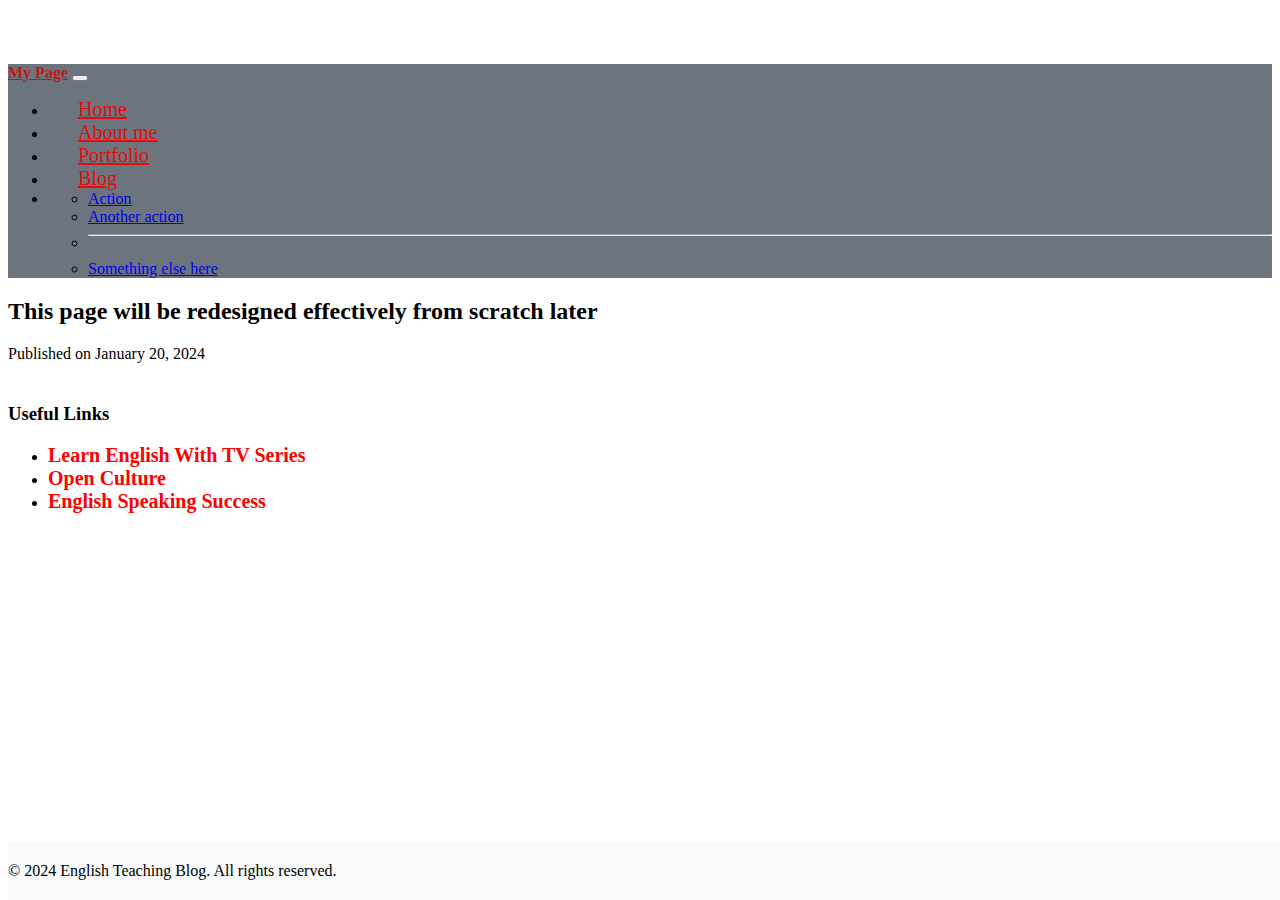
<file: blog.html>
<!DOCTYPE html>
<html lang="en">

<head>
    <meta charset="UTF-8">
    <meta name="viewport" content="width=device-width, initial-scale=1.0">
    <title>English Teaching Blog</title>
    <link href="https://cdn.jsdelivr.net/npm/bootstrap@5.3.2/dist/css/bootstrap.min.css" rel="stylesheet"
        integrity="sha384-T3c6CoIi6uLrA9TneNEoa7RxnatzjcDSCmG1MXxSR1GAsXEV/Dwwykc2MPK8M2HN"
        crossorigin="anonymous">
<link rel="stylesheet" href="Blog.css">
    <style>
        body {
            padding-top: 56px; /* Adjust this value based on your navbar height */
        }

        .navbar {
      background-color: #6c757d; /* Customize the background color */
    }

    .navbar-brand {
      color: rgb(196, 21, 21); /* Customize the text color */
      font-weight: bold;
    }

    .navbar-nav .nav-link {
      color: rgb(230, 12, 12) !important; /* Customize the text color */
      font-size: 20px;
      margin-left: 30px;
    }


        .container-fluid {
            margin-top: 0px; /* Add margin to give space for the fixed navbar */
        }

        .blog-post {
            margin-bottom: 40px;
        }

        .useful-links {
            margin-top: 40px;
        }

        .btn-primary {
            background-color: #007bff; /* Bootstrap primary color */
            border-color: #007bff; /* Bootstrap primary color */
        }

        .btn-primary:hover {
            background-color: #0056b3; /* Darker shade on hover */
            border-color: #0056b3; /* Darker shade on hover */
        }
           .footer {
            position: fixed;
            bottom: 0;
            width: 100%;
            background-color: #f8f9fa; /* Light gray background color */
            padding: 20px 0;
        }
    </style>
</head>

<body>
<nav class="navbar navbar-expand-lg bg-body-tertiary fixed-top">
    <div class="container-fluid">
      <a class="navbar-brand" href="#"> My Page</a>
      <button class="navbar-toggler" type="button" data-bs-toggle="collapse" data-bs-target="#navbarSupportedContent" aria-controls="navbarSupportedContent" aria-expanded="false" aria-label="Toggle navigation">
        <span class="navbar-toggler-icon"></span>
      </button>
      <div class="collapse navbar-collapse" id="navbarSupportedContent">
        <ul class="navbar-nav me-auto mb-2 mb-lg-0">
          <li class="nav-item">
            <a class="nav-link active" aria-current="page" href="index.html">Home</a>
          </li>
          <li class="nav-item">
            <a class="nav-link active" aria-current="page" href="about.html">About me</a>
          </li>
          <li class="nav-item">
            <a class="nav-link active" aria-current="page" href="portfolio.html">Portfolio</a>
          </li>  
          <li class="nav-item">
            <a class="nav-link active" aria-current="page" href="blog.html">Blog</a>
          </li>
          <li class="nav-item dropdown">
            <ul class="dropdown-menu">
              <li><a class="dropdown-item" href="#">Action</a></li>
              <li><a class="dropdown-item" href="#">Another action</a></li>
              <li><hr class="dropdown-divider"></li>
              <li><a class="dropdown-item" href="#">Something else here</a></li>
            </ul>
          </li>
        </ul>
      </div>
    </div>
  </nav>

    <div class="container-fluid">
        <div class="row">
            <div class="col-lg-8">
                <div class="blog-post">
                    <h2 class="display-4 text-warning mb-lg-0">This page will be redesigned effectively from scratch later</h2>
                    <p class="lead">Published on January 20, 2024</p>
                    
           
                </div>

                <!-- Add more blog posts as needed -->

            </div>
            <div class="col-lg-4">
                <div class="useful-links">
                   <div class="useful-links">
    <h3>Useful Links</h3>
    <ul>
       <li><a href="https://www.youtube.com/@LearnEnglishWithTVSeries" target="_blank"  rel="noopener noreferrer">Learn English With TV Series</a></li>
<li><a href="https://www.openculture.com/" target="_blank"  rel="noopener noreferrer">Open Culture</a></li>
<li><a href="https://www.youtube.com/@EnglishSpeakingSuccess" target="_blank"  rel="noopener noreferrer">English Speaking Success</a></li>

    </ul>
</div>


                </div>
            </div>
        </div>
    </div>
<footer class="footer mt-auto py-3 bg-light">
    <div class="container text-center">
        <span class="text-muted">© 2024 English Teaching Blog. All rights reserved.</span>
    </div>
</footer>
    <script src="https://cdn.jsdelivr.net/npm/bootstrap@5.3.2/dist/js/bootstrap.bundle.min.js"
        integrity="sha384-C6RzsynM9kWDrMNeT87bh95OGNyZPhcTNXj1NW7RuBCsyN/o0jlpcV8Qyq46cDfL"
        crossorigin="anonymous"></script>
</body>

</html>
</file>
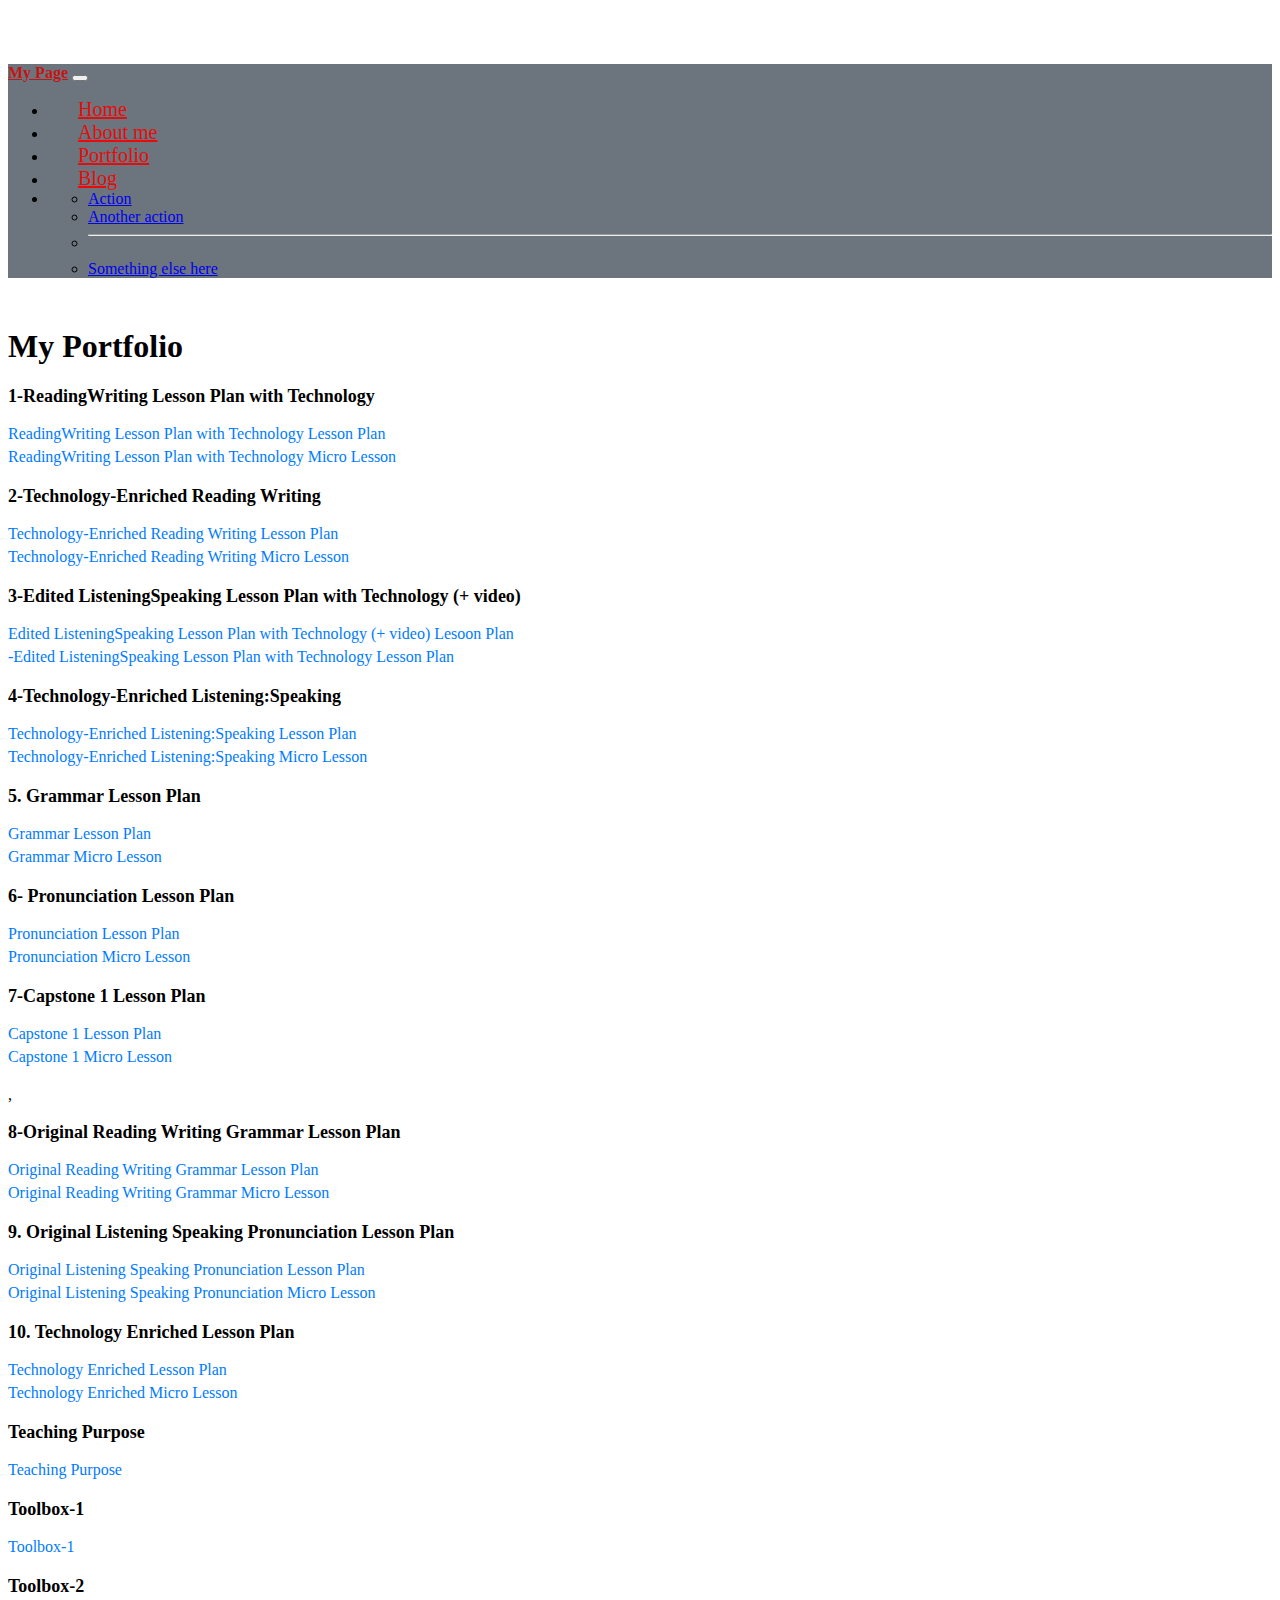
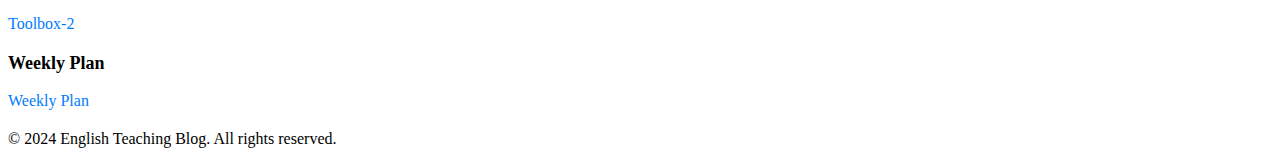
<file: portfolio.html>
<!DOCTYPE html>
<html lang="en">
<head>
    <meta charset="UTF-8">
    <meta name="viewport" content="width=device-width, initial-scale=1.0">
    <title>Document</title>
    <link href="https://cdn.jsdelivr.net/npm/bootstrap@5.3.2/dist/css/bootstrap.min.css" rel="stylesheet" integrity="sha384-T3c6CoIi6uLrA9TneNEoa7RxnatzjcDSCmG1MXxSR1GAsXEV/Dwwykc2MPK8M2HN" crossorigin="anonymous">
     <link rel="stylesheet" href="Portfolio.css">
<style>
    body {
      padding-top: 56px; /* Adjust this value based on your navbar height */
    }

    .navbar {
      background-color: #6c757d; /* Customize the background color */
    }

    .navbar-brand {
      color: rgb(196, 21, 21); /* Customize the text color */
      font-weight: bold;
    }

    .navbar-nav .nav-link {
      color: rgb(230, 12, 12) !important; /* Customize the text color */
      font-size: 20px;
      margin-left: 30px;
    }



 
  </style>
</head>
<body>
<div>

    <nav class="navbar navbar-expand-lg bg-body-tertiary fixed-top">
    <div class="container-fluid">
      <a class="navbar-brand" href="#">My Page</a>
      <button class="navbar-toggler" type="button" data-bs-toggle="collapse" data-bs-target="#navbarSupportedContent" aria-controls="navbarSupportedContent" aria-expanded="false" aria-label="Toggle navigation">
        <span class="navbar-toggler-icon"></span>
      </button>
      <div class="collapse navbar-collapse" id="navbarSupportedContent">
        <ul class="navbar-nav me-auto mb-2 mb-lg-0">
          <li class="nav-item">
            <a class="nav-link active" aria-current="page" href="index.html">Home</a>
          </li>
          <li class="nav-item">
            <a class="nav-link active" aria-current="page" href="about.html">About me</a>
          </li>
          <li class="nav-item">
            <a class="nav-link active" aria-current="page" href="portfolio.html">Portfolio</a>
          </li>  
          <li class="nav-item">
            <a class="nav-link active" aria-current="page" href="blog.html">Blog</a>
          </li>
          <li class="nav-item dropdown">
            <ul class="dropdown-menu">
              <li><a class="dropdown-item" href="#">Action</a></li>
              <li><a class="dropdown-item" href="#">Another action</a></li>
              <li><hr class="dropdown-divider"></li>
              <li><a class="dropdown-item" href="#">Something else here</a></li>
            </ul>
          </li>
        </ul>
      </div>
    </div>
  </nav>

  <div>
    <h1 class="brand md-5 text-center brand">My Portfolio</h1>
    <div class="container text-center">
  <div class="row">
    <p>1-ReadingWriting Lesson Plan with Technology</p>
   
    <a href="https://docs.google.com/document/d/1XqJDB-UbLV5z91rb7WQgu5MsLZha9pSA/edit?usp=drive_link&ouid=103137591704034619872&rtpof=true&sd=true"
     target="_blank" rel="noopener noreferrer">ReadingWriting Lesson Plan with Technology Lesson Plan</a>
    <a href="https://drive.google.com/file/d/13O_fpwjKPPr_7OOvP3Z3JqiZrDA5-ioa/view?usp=sharing"  target="_blank" rel="noopener noreferrer">
   ReadingWriting Lesson Plan with Technology Micro Lesson      
    </a>
  </div> 
  <div class="row">
    <p>2-Technology-Enriched Reading Writing </p>
    <a href="https://docs.google.com/document/d/1CVQehKBagRHoX8pdx4qXAGbtSMCNl1Jz/edit?usp=drive_link&ouid=103137591704034619872&rtpof=true&sd=true"  
    target="_blank" rel="noopener noreferrer">
       Technology-Enriched Reading Writing Lesson Plan
    </a>
    <a href="https://drive.google.com/file/d/1BaTXqCS-BGW1S_efxv0zCI97G_gLqiOk/view?usp=drive_link"  
    target="_blank" rel="noopener noreferrer">
    Technology-Enriched Reading Writing Micro Lesson
    </a>
  </div>
   <div class="row">
    <p>3-Edited ListeningSpeaking Lesson Plan with Technology (+ video)</p>
     <a href="https://docs.google.com/document/d/1CW8E4U4fSkTfbNqAa5nkeJxOXkUjS3wD/edit?usp=drive_link&ouid=103137591704034619872&rtpof=true&sd=true" 
      target="_blank" rel="noopener noreferrer">
        Edited ListeningSpeaking Lesson Plan with Technology (+ video) Lesoon Plan
     </a>
    <a href="https://drive.google.com/file/d/142o5FX_3sL-iwXCAiyZuqAn0AX6LjgKd/view?usp=drive_link"  target="_blank" 
    rel="noopener noreferrer">
    -Edited ListeningSpeaking Lesson Plan with Technology Lesson Plan
</a>
  </div> 
  <div class="row">
    <p>4-Technology-Enriched Listening:Speaking </p>
     <a href="https://docs.google.com/document/d/1a4pCGJcFO4yblQeasU6z5rqYLMDm9_lY/edit?usp=drive_link&ouid=103137591704034619872&rtpof=true&sd=true" 
      target="_blank" rel="noopener noreferrer">
   Technology-Enriched Listening:Speaking Lesson Plan
    </a>
    <a href="https://drive.google.com/file/d/1IcwtxBrgARms3p71NzRljbk2m65s-d8y/view?usp=drive_link" 
     target="_blank" rel="noopener noreferrer">
     Technology-Enriched Listening:Speaking Micro Lesson
    </a>
  </div> <div class="row">
   <p>5. Grammar Lesson Plan</p>
     <a href="https://docs.google.com/document/d/1ha81HqIp0A8KQiQM-vM358yl5OJCTAZp/edit?usp=drive_link&ouid=103137591704034619872&rtpof=true&sd=true"  
     target="_blank" rel="noopener noreferrer">
     Grammar Lesson Plan 
    </a>
    <a href="https://drive.google.com/file/d/1zrPriiIb7WycNX6qIRWK-sCDSzC8_Q_Z/view?usp=drive_link"  
    target="_blank" rel="noopener noreferrer">
    Grammar Micro Lesson
</a>
  </div> <div class="row">
    <p>6- Pronunciation Lesson Plan</p>
     <a href="https://docs.google.com/document/d/1RKOwbQ440kBQR2YNw80yuvx0t4U8rsGc/edit?usp=drive_link&ouid=103137591704034619872&rtpof=true&sd=true"  
     target="_blank" rel="noopener noreferrer">
     Pronunciation Lesson Plan
    </a>
    <a href="https://drive.google.com/file/d/1TV1YvclOk7UTRv7QgVrM3RI8FkIYKbBz/view?usp=drive_link" 
     target="_blank" rel="noopener noreferrer">
 Pronunciation Micro Lesson
    </a>
  </div> 
  <div class="row">
    <p>7-Capstone 1 Lesson Plan</p>
     <a href="https://docs.google.com/document/d/1nmWy3F1qx29utdbNeL7MybhyMDzTwxwX/edit?usp=drive_link&ouid=103137591704034619872&rtpof=true&sd=true"  
     target="_blank" rel="noopener noreferrer">
Capstone 1 Lesson Plan
    </a>
    <a href="https://drive.google.com/file/d/1b7tiXS_WeI0_bbmq6ePJd3E4aN-GBgkQ/view?usp=drive_link"  
    target="_blank" rel="noopener noreferrer">
Capstone 1 Micro Lesson
</a>
  </div> <div class="row">
   ,<p>8-Original Reading Writing Grammar Lesson Plan</p>
     <a href="https://docs.google.com/document/d/1OP3VDJ2YjONLQd-LtdskNGhxFc71zyLc/edit?usp=drive_link&ouid=103137591704034619872&rtpof=true&sd=true"  
     target="_blank" rel="noopener noreferrer">
         Original Reading Writing Grammar Lesson Plan
    </a>
    <a href="https://drive.google.com/file/d/1-fu5pO0EyCBKI9TQJ_NljdiVVe4LUzVy/view?usp=drive_link" 
     target="_blank" rel="noopener noreferrer">
 Original Reading Writing Grammar Micro Lesson
    </a>
  </div>
   <div class="row">
    <p>9. Original Listening Speaking Pronunciation Lesson Plan</p>
     <a href="https://docs.google.com/document/d/1dskotRAbUoGrlyoA48xy4WG71ueUlASv/edit?usp=drive_link&ouid=103137591704034619872&rtpof=true&sd=true"  
     target="_blank" rel="noopener noreferrer">
Original Listening Speaking Pronunciation Lesson Plan
    </a>
    <a href="https://drive.google.com/file/d/1Nre-O0Rkzp1L4O9NOXoVF9Yvv0DFKRVn/view?usp=drive_link"  
    target="_blank" rel="noopener noreferrer">
Original Listening Speaking Pronunciation Micro Lesson
</a>
  </div> 
  <div class="row">
    <p>10. Technology Enriched Lesson Plan</p>
     <a href="https://docs.google.com/document/d/1mYllDEHTsV_cX3Eej737OvWrk3SGfPRX/edit?usp=drive_link&ouid=103137591704034619872&rtpof=true&sd=true" 
      target="_blank" rel="noopener noreferrer">
Technology Enriched Lesson Plan
    </a>
    <a href="https://drive.google.com/file/d/1IFUe7jQt1YaMFcYgqXs8Wp2w1KZ2FhkX/view?usp=drive_link" 
     target="_blank" rel="noopener noreferrer">
     Technology Enriched Micro Lesson
    </a>
  </div> 
  <div class="row">
    <p>Teaching Purpose</p>
     <a href="https://docs.google.com/document/d/1L7suk35rJnAc9THsbsuV6HQtAnW0PRfb/edit?usp=drive_link&ouid=103137591704034619872&rtpof=true&sd=true"  
     target="_blank" rel="noopener noreferrer">
        Teaching Purpose
     </a>
    
  </div> 
  <div class="row">
    <p>Toolbox-1</p>
     <a href="https://docs.google.com/document/d/17YvgY05Rrw9g1nfeS18izrTrJrdBzOcU/edit?usp=drive_link&ouid=103137591704034619872&rtpof=true&sd=true"  
     target="_blank" rel="noopener noreferrer">
        Toolbox-1
     </a>
    
  </div>   <div class="row">
    <p>Toolbox-2</p>
     <a href="https://docs.google.com/document/d/1hpbitvayxNTLM20_79JurTQFTV-rhaqx/edit?usp=drive_link&ouid=103137591704034619872&rtpof=true&sd=true"  
     target="_blank" rel="noopener noreferrer">
        Toolbox-2
     </a>
    
  </div> 
   <div class="row">
    <p>Weekly Plan</p>
     <a href="https://docs.google.com/document/d/1QCwwq0zgvOEsm2pHNLUhNTWdbGXnk3b3/edit?usp=drive_link&ouid=103137591704034619872&rtpof=true&sd=true"  
     target="_blank" rel="noopener noreferrer">
        Weekly Plan
     </a>
    
  </div> 
  
</div>
  </div>
</div>
    
<footer class="footer mt-auto py-3 bg-light">
    <div class="container text-center">
        <span class="text-muted">© 2024 English Teaching Blog. All rights reserved.</span>
    </div>
</footer>

   <script src="https://cdn.jsdelivr.net/npm/bootstrap@5.3.2/dist/js/bootstrap.bundle.min.js" integrity="sha384-C6RzsynM9kWDrMNeT87bh95OGNyZPhcTNXj1NW7RuBCsyN/o0jlpcV8Qyq46cDfL" crossorigin="anonymous"></script> 
</body>
</html>
</file>
<file: Blog.css>
.useful-links li a {
    text-decoration: none;
    font-size: 20px;
    font-weight: 800;
    color: red;
}
</file>
<file: Portfolio.css>
.body {
    margin: 10px;
    padding: 10px;
}
.brand {
    margin-top: 50px;
}

.container-fluid {
    margin-top: 0px; /* Add margin to give space for the fixed navbar */
}

.row {
    margin-bottom: 20px;
}

.row p {
    font-weight: bold;
    font-size: 18px;
}

.row a {
    display: block;
    margin-top: 5px;
    color: #007bff; /* Link color */
    text-decoration: none; /* Remove underline */
    transition: color 0.3s; /* Smooth color transition */
}

.row a:hover {
    color: #0056b3; /* Hover color */
}

/* Optional: Add style for visited links */
.row a:visited {
    color: purple;
}
</file>
